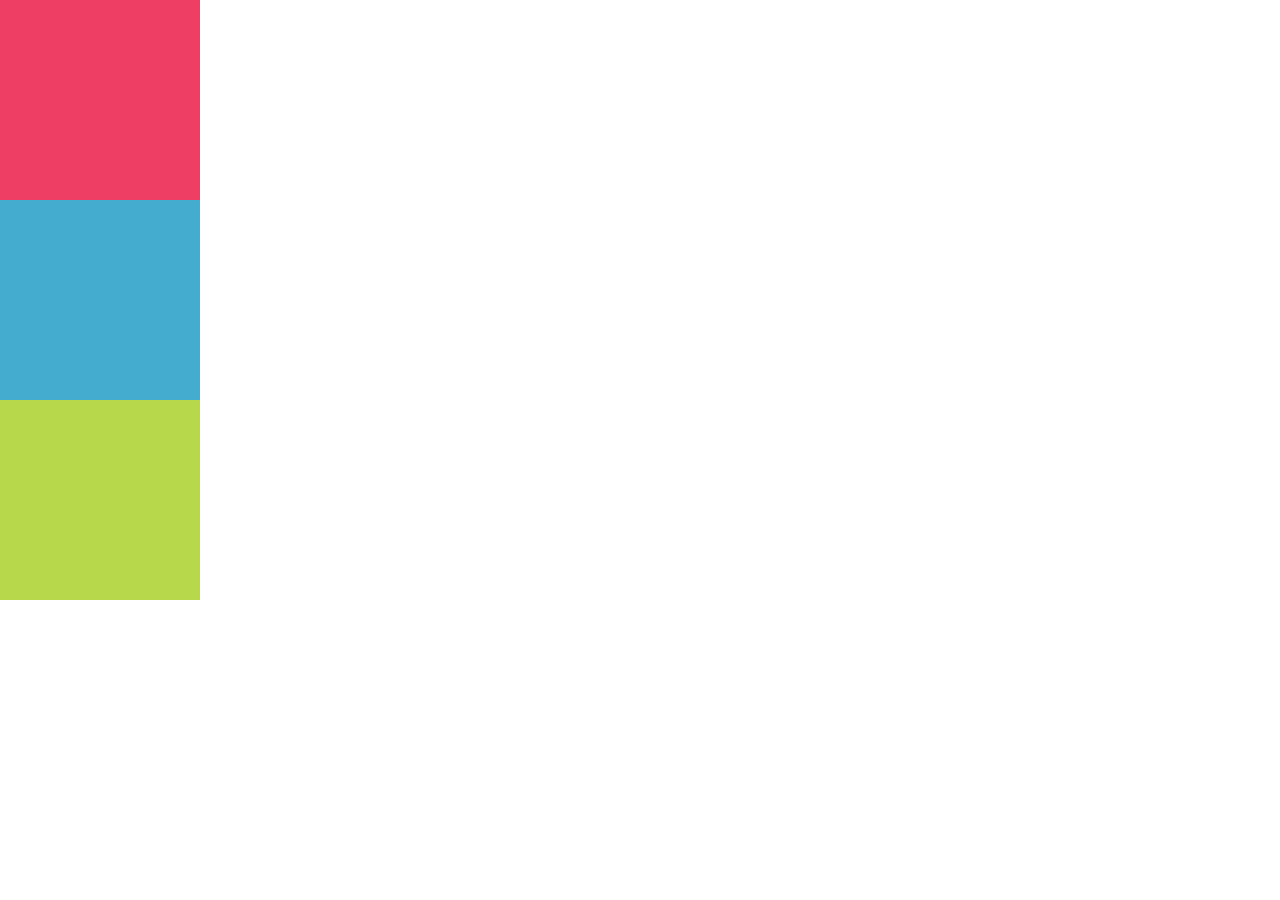
<file: parte1/index.html>
<!DOCTYPE html>
<html lang="en">
<head>
	<meta charset="UTF-8">
	<title>Positioning</title>
	<link rel="stylesheet" href="css/style.css">
</head>
<body>
	
	<div class="pink "> </div>
    <div class="blue"> </div>
    <div class="green"> </div>

</body>
</html>
</file>
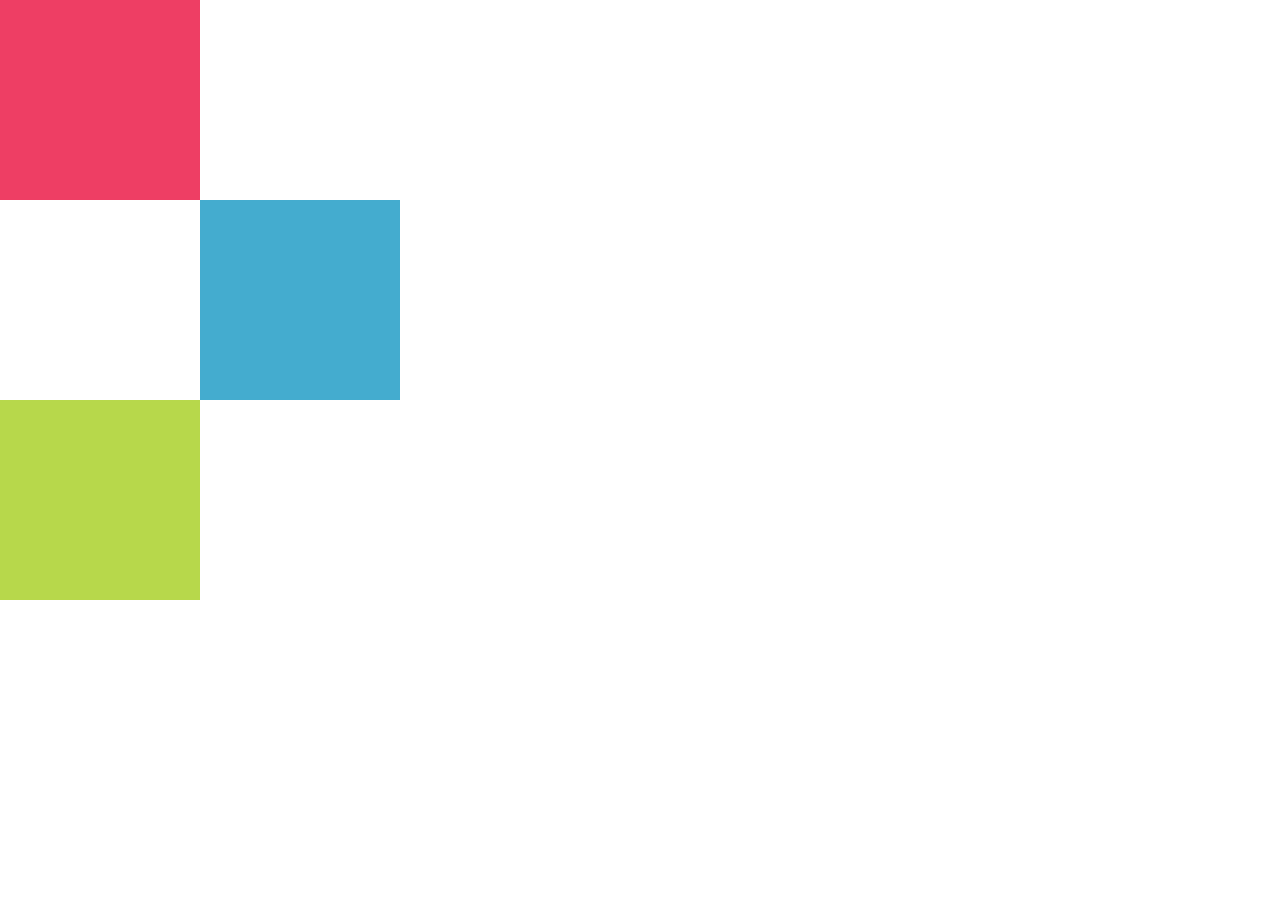
<file: parte3/index.html>
<!DOCTYPE html>
<html lang="en">
<head>
	<meta charset="UTF-8">
	<title>Positioning</title>
	<link rel="stylesheet" href="css/style.css">
</head>
<body>
	
	<div class="pink "> </div>
    <div class="blue"> </div>
    <div class="green"> </div>
    

</body>
</html>
</file>
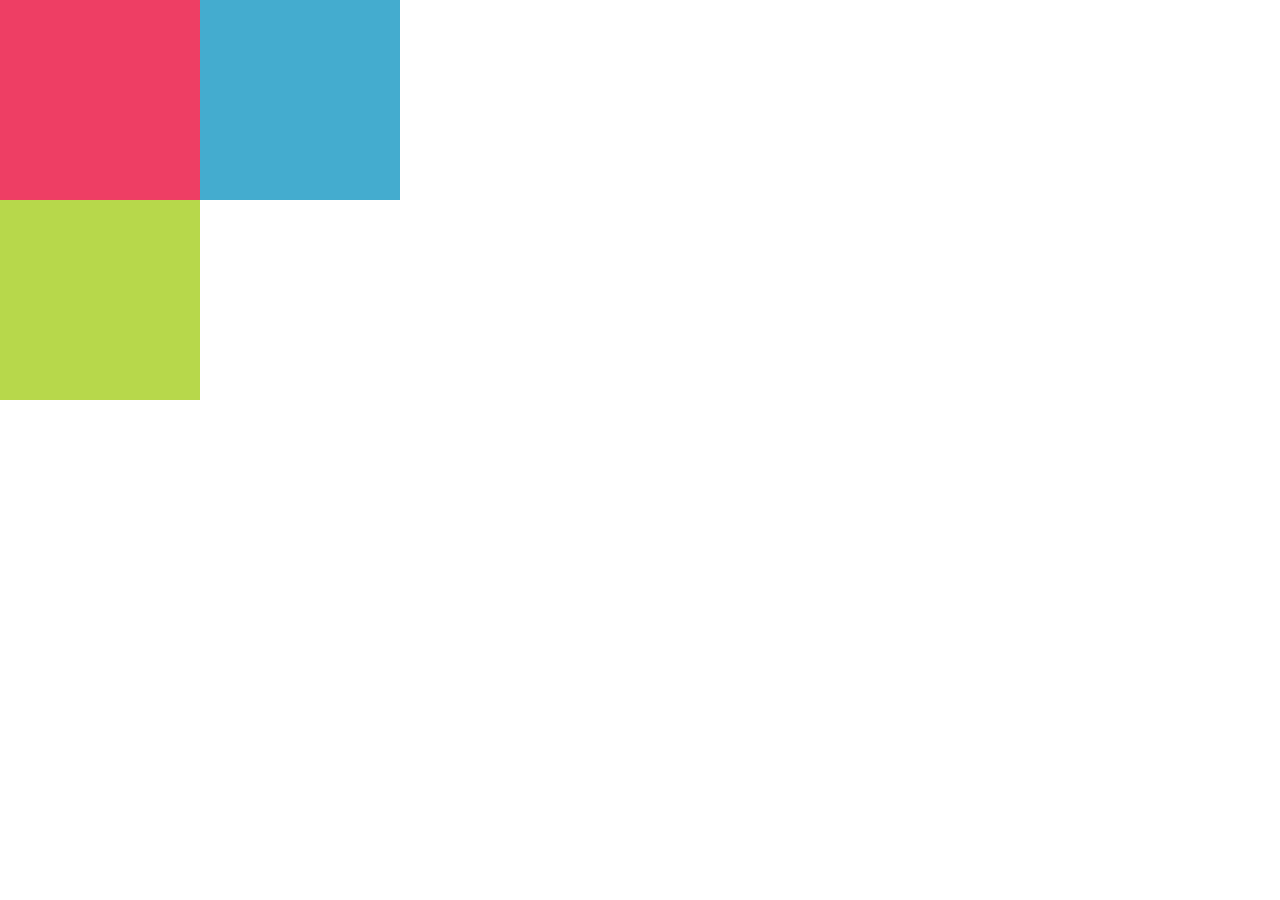
<file: parte4/index.html>
<!DOCTYPE html>
<html lang="en">
<head>
	<meta charset="UTF-8">
	<title>Positioning</title>
	<link rel="stylesheet" href="css/style.css">
</head>
<body>
	
<div class="pink"> 
     <div class="blue"></div> 
</div>
<div class="green"> </div>
    

</body>
</html>
</file>
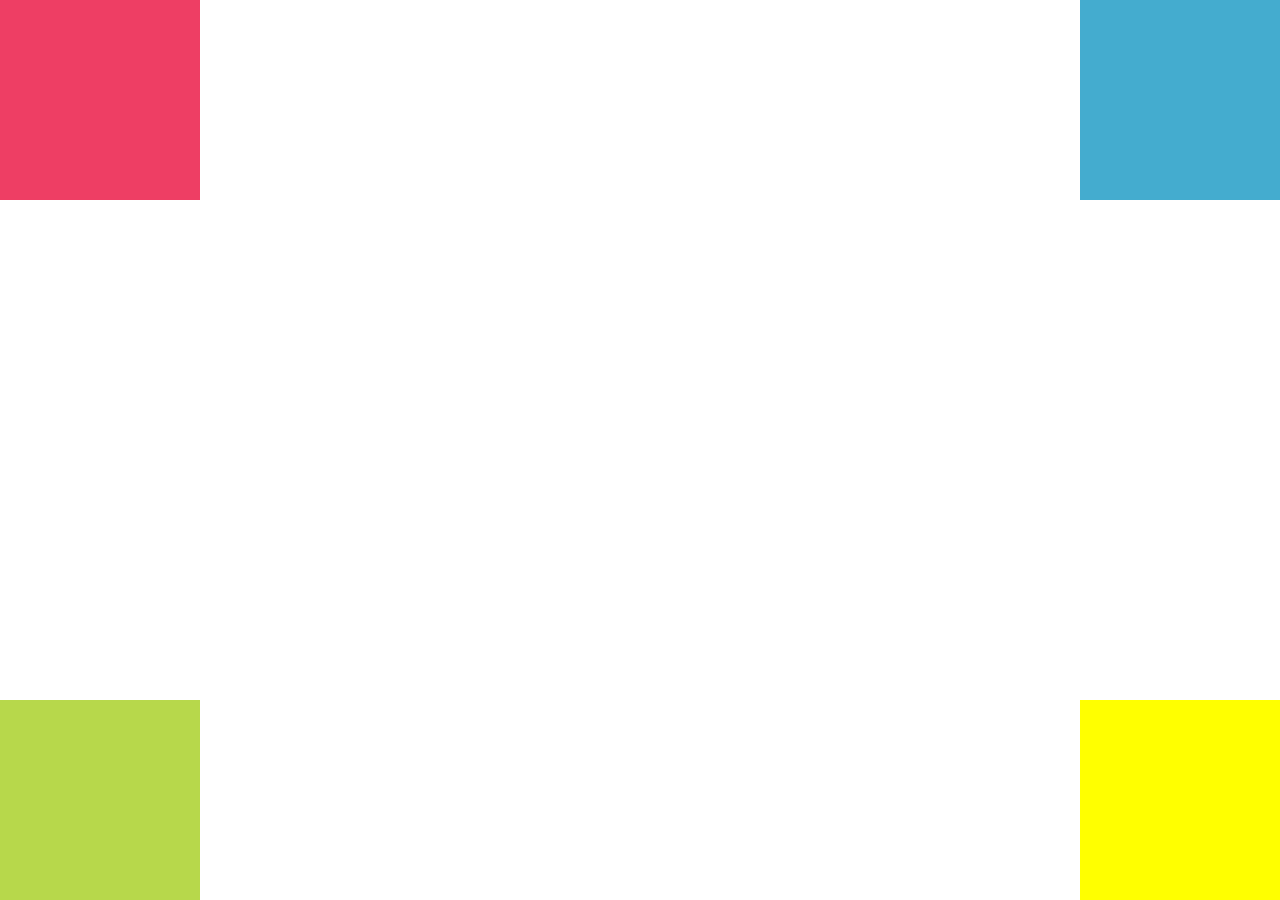
<file: paso5/index.html>
<!DOCTYPE html>
<html lang="en">
<head>
	<meta charset="UTF-8">
	<title>Positioning</title>
	<link rel="stylesheet" href="css/style.css">
</head>
<body>
	
<div class="pink"></div> 
<div class="blue"></div> 
<div class="green"> </div>
<div class="yellow"></div>
    

</body>
</html>
</file>
<file: parte1/css/style.css>
body{
	margin: 0px;
	padding: 0px;
}
.pink{
 width: 200px;
 height: 200px; 
 background-color:#ee3e64; 
position:static;
}
.blue{
width: 200px;
height: 200px;
background-color:#44accf;
position:static;
}
.green{
width: 200px;
height: 200px;
background-color:#b7d84b;
position:static;
}
</file>
<file: parte3/css/style.css>
body{
	margin: 0px;
	padding: 0px;
}
.pink{
 width: 200px;
 height: 200px; 
 background-color:#ee3e64; 


}
.blue{
width: 200px;
height: 200px;
background-color:#44accf;
position: relative;
left:200px;

}
.green{
width: 200px;
height: 200px;
background-color:#b7d84b;

}
</file>
<file: parte4/css/style.css>
body{
	margin: 0px;
	padding: 0px;
}
.pink{
 width: 200px;
 height: 200px; 
 background-color:#ee3e64; 


}
.blue{
width: 200px;
height: 200px;
background-color:#44accf;
position: absolute;
left:200px;

}
.green{
width: 200px;
height: 200px;
background-color:#b7d84b;

}
</file>
<file: paso5/css/style.css>
body{
	margin: 0px;
	padding: 0px;
}
.pink{
 width: 200px;
 height: 200px; 
 background-color:#ee3e64; 
 position: absolute;
 left:0px;
 top:0px; 


}
.blue{
width: 200px;
height: 200px;
background-color:#44accf;
position: absolute;
right:0px;
top: 0px;

}
.green{
width: 200px;
height: 200px;
background-color:#b7d84b;
position: absolute;
left:0px;
bottom:0px;

}
.yellow{
 width: 200px;
 height:200px; 
 background-color:#FFFF00;
 position: absolute;
 right:0px;
 bottom:0px; 

}
</file>
